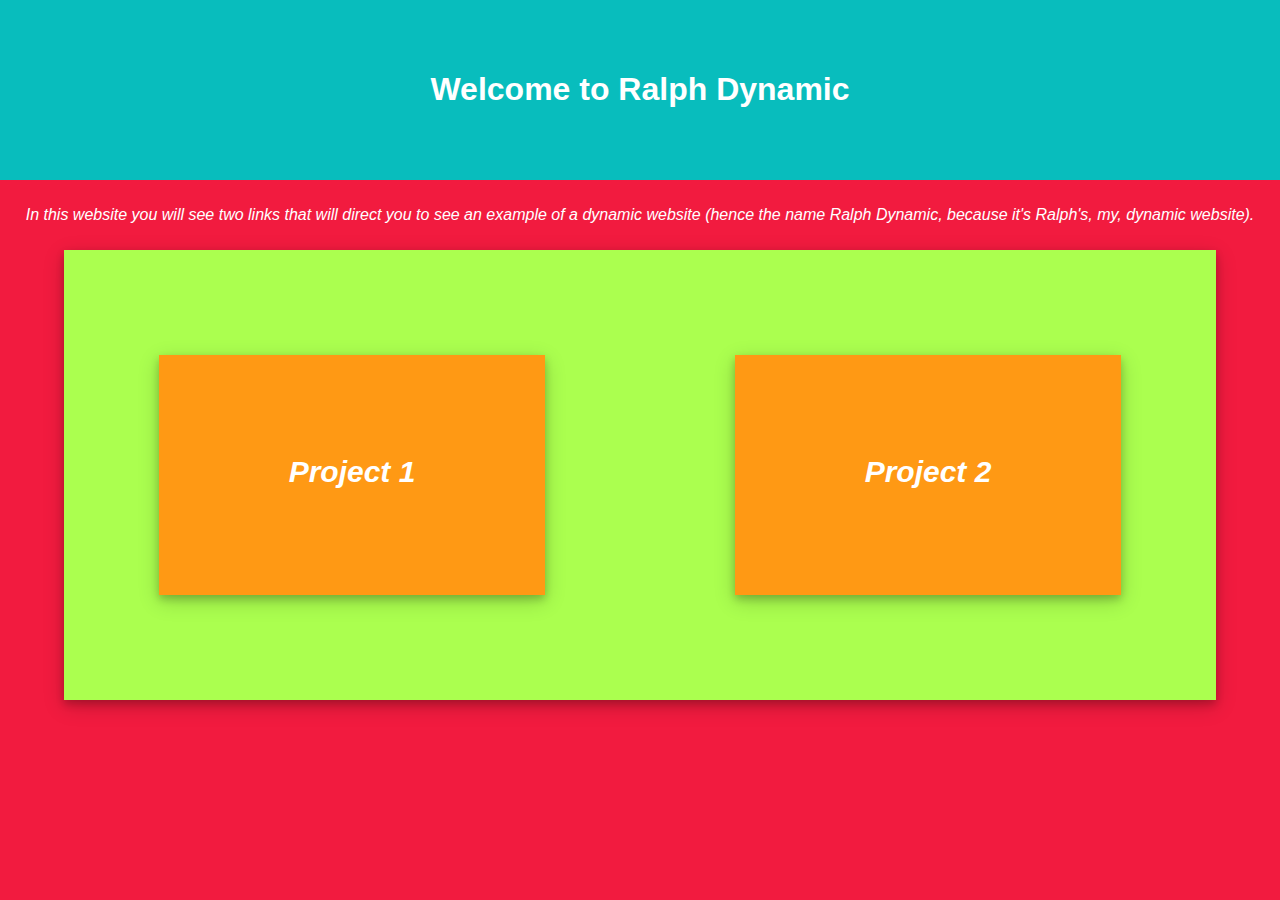
<file: index.html>
<!DOCTYPE html>
<html>
    <head>
        <title>Ralph Dynamic</title>
        <link rel="stylesheet" href="StyleForIndex.css">
    </head>
    <body>
        <div id="TopBox">
            <h1 id="MainPageTitle" >Welcome to Ralph Dynamic</h1>
        </div>

        <p id="p1">In this website you will see two links that will direct you to see an example of a dynamic website (hence the name Ralph Dynamic, because it's Ralph's, my, dynamic website).</p>
        
        <div id="InterBox">
            <div class="flex-container">
                <div id="LinkBox">
                    <div style="text-align: center;">
                        <a id="Link" href="https://ralphruiz96.github.io/RalphDynamic/Project1.html">Project 1</a>
                    </div>
                    <!-- <div id="InnerLinkBox"></div> -->
                </div>

                <div id="LinkBox2">
                    <div style="text-align: center;">
                        <a id="Link2" href="https://ralphruiz96.github.io/RalphDynamic/Project2.html">Project 2</a>
                    </div>
                </div>
            </div>
        </div>
    </body>
</html>
</file>
<file: StyleForIndex.css>
body{
    margin: 0;
    background-color: #f21b3f;
}

.flex-container {
  display: flex;
  flex-wrap: nowrap;
  background-color: #abff4f;
  width: 90%;
  margin: auto;
  box-shadow: 0 4px 8px 0 rgba(0, 0, 0, 0.2), 0 6px 20px 0 rgba(0, 0, 0, 0.19);
  height: 450px;

}

.flex-container > div {
  margin: auto;
  text-align: center;
}
#MainPageTitle {
    text-align: center;
    color: white;
    font-family: 'Montserrat', sans-serif;
}

#p1 {
    font-family: 'Montserrat', sans-serif;
    font-style: italic;
    color: white;
    padding: 10px;
    text-align: center;
}

#TopBox {
    background-color: #08bdbd;
    overflow: hidden;
    padding: 50px;
}

#LinkBox {
    background-color: #ff9914;
    box-shadow: 0 4px 8px 0 rgba(0, 0, 0, 0.2), 0 6px 20px 0 rgba(0, 0, 0, 0.19);
    padding: 20px;
    width: 30%;
    height: 200px;
}

#LinkBox2 {
    background-color: #ff9914;
    box-shadow: 0 4px 8px 0 rgba(0, 0, 0, 0.2), 0 6px 20px 0 rgba(0, 0, 0, 0.19);
    padding: 20px;
    width: 30%;
    height: 200px;
}

#InnerLinkBox {
    background-color: white;
    margin: 0;
    overflow: hidden;
}

#Link {
    color: white;
    margin: auto;
    text-decoration: none;
    font-family: 'Montserrat', sans-serif;
    font-weight: bold;
    font-style: italic;
    font-size: 30px;
    position: relative;
    top: 80px;
}

#Link2 {
    color: white;
    margin: auto;
    text-decoration: none;
    font-family: 'Montserrat', sans-serif;
    font-weight: bold;
    font-style: italic;
    font-size: 30px;
    position: relative;
    top: 80px;
}
</file>
